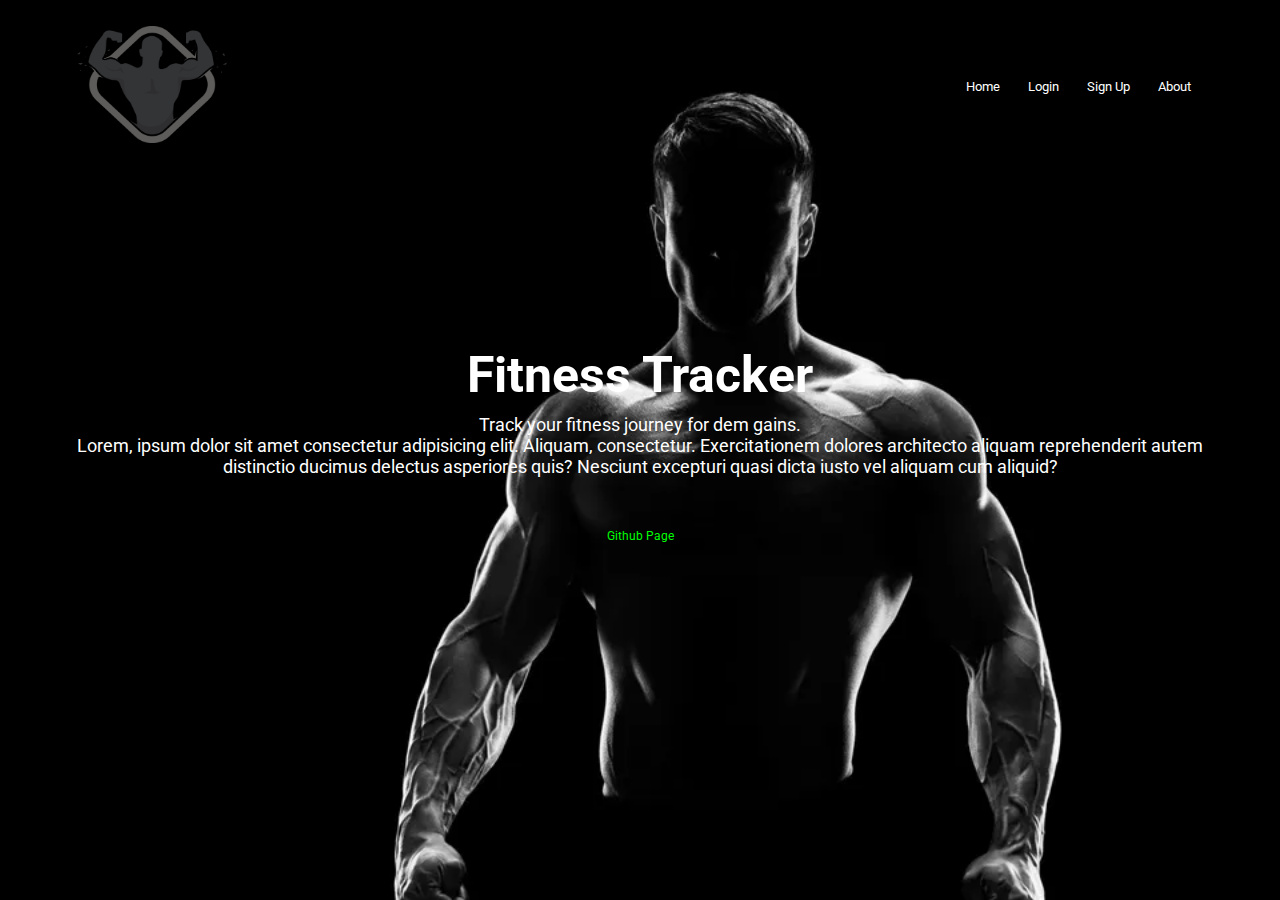
<file: index.html>
<!DOCTYPE html>
<head>
    <meta charset="UTF-8">
    <meta name="viewport" content="width=device-width, initial-scale=1.0">
    <title>Fitness Tracker</title>

    <link rel="preconnect" href="https://fonts.googleapis.com">
    <link href="https://fonts.googleapis.com/css2?family=Open+Sans:ital,wght@0,300;0,400;1,300;1,600&family=Roboto:wght@100;300;400&display=swap" rel="stylesheet">
    <link rel="preconnect" href="https://fonts.gstatic.com" crossorigin>

    <link rel="stylesheet" href="login.css">
</head>

<body>
    <section class="header">
        <nav>
            <a href="index.html"><img src="Images/logo2.png" alt="Image not found."></a>
            <div class="nav-links">
                <ul>
                    <li><a href="">Home</a></li>
                    <li><a href="login.html">Login</a></li>
                    <li><a href="">Sign Up</a></li>
                    <li><a href="">About</a></li>
                </ul>
            </div>
        </nav>
        <div class="text-box">
            <h1>Fitness Tracker</h1>
            <p>Track your fitness journey for dem gains.<br>Lorem, ipsum dolor sit amet consectetur adipisicing elit. Aliquam, consectetur. Exercitationem dolores architecto aliquam reprehenderit autem distinctio ducimus delectus asperiores quis? Nesciunt excepturi quasi dicta iusto vel aliquam cum aliquid?</p>
            <a href="" class="github-btn">Github Page</a>
        </div>
    </section>
</body>
</html>
</file>
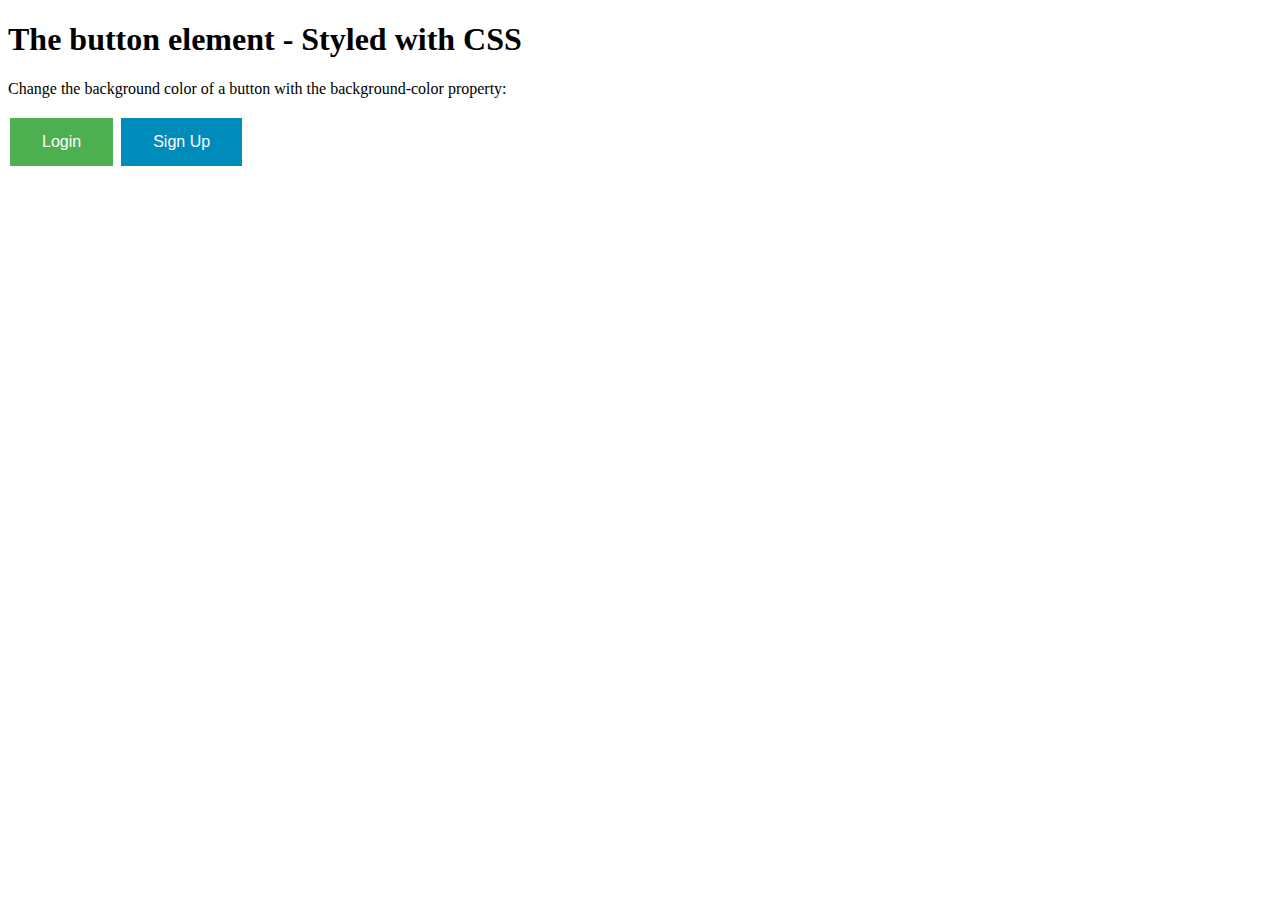
<file: buttons.html>
<!DOCTYPE html>
<html>
<head>
<style>
.button {
  border: none;
  color: white;
  padding: 15px 32px;
  text-align: center;
  text-decoration: none;
  display: inline-block;
  font-size: 16px;
  margin: 4px 2px;
  cursor: pointer;
}

.Login {background-color: #4CAF50;} /* Green */
.SignUp {background-color: #008CBA;} /* Blue */
</style>
</head>
<body>

<h1>The button element - Styled with CSS</h1>
<p>Change the background color of a button with the background-color property:</p>

<button class="button Login">Login</button>
<button class="button SignUp">Sign Up</button>

</body>
</html>
</file>
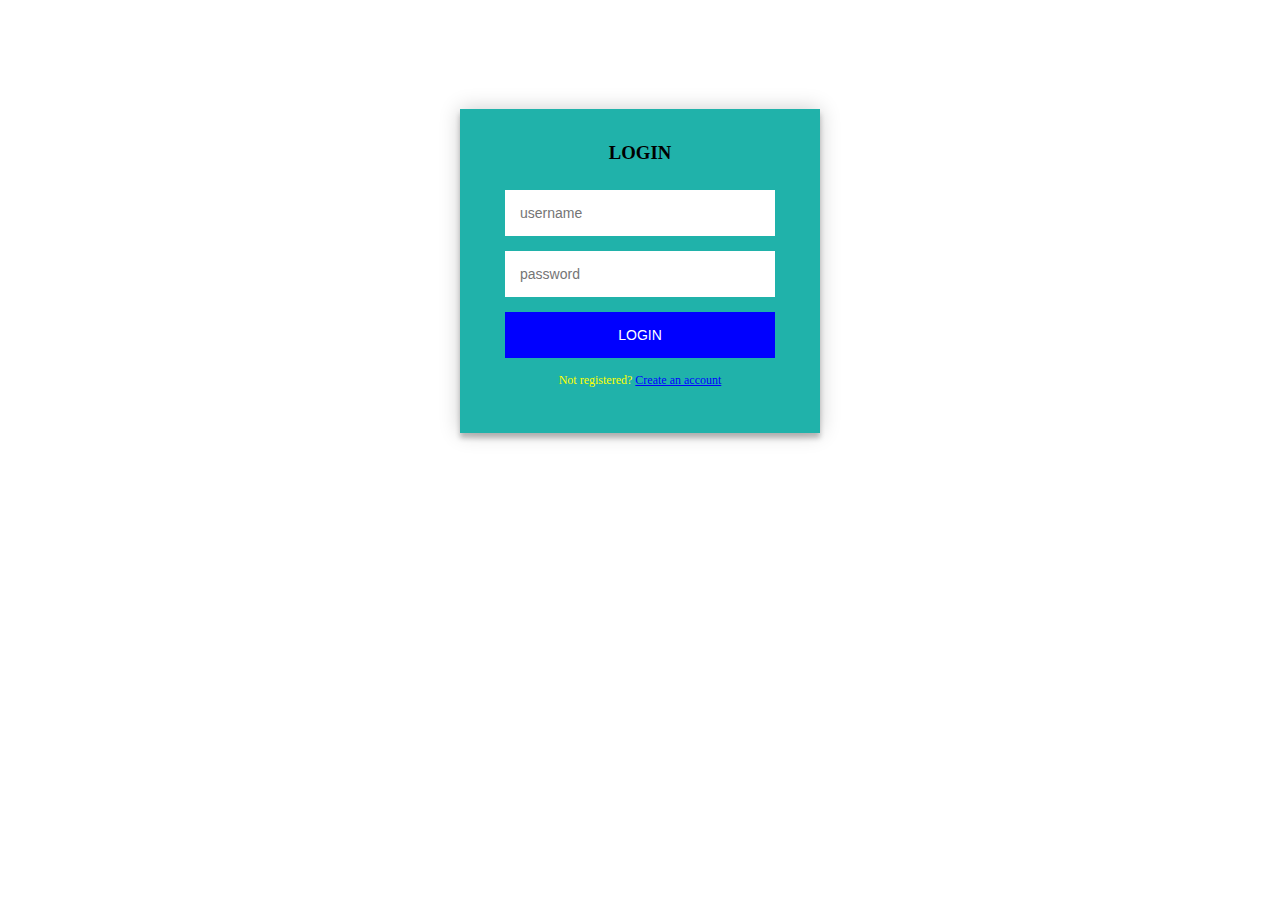
<file: login.html>
<!DOCTYPE html>
<html>
<head>
  <meta name="viewport" content="width=device-width ,initial-scale=1.0">
<link rel="stylesheet" href="projext.css" type="text/css">
<title> Fitness Tracker </title>
</head>


  <body>
    <div class="login-page">
      <div class="form">
        <div class="login">
          <div class="login-header">
            <h3>LOGIN</h3>
          </div>
        </div>
        <form class="login-form">
          <input type="text" placeholder="username"/>
          <input type="password" placeholder="password"/>
          <button>login</button>
          <p class="message">Not registered? <a href="#">Create an account</a></p>
        </form>
      </div>
    </div>
</body>

</html>
</file>
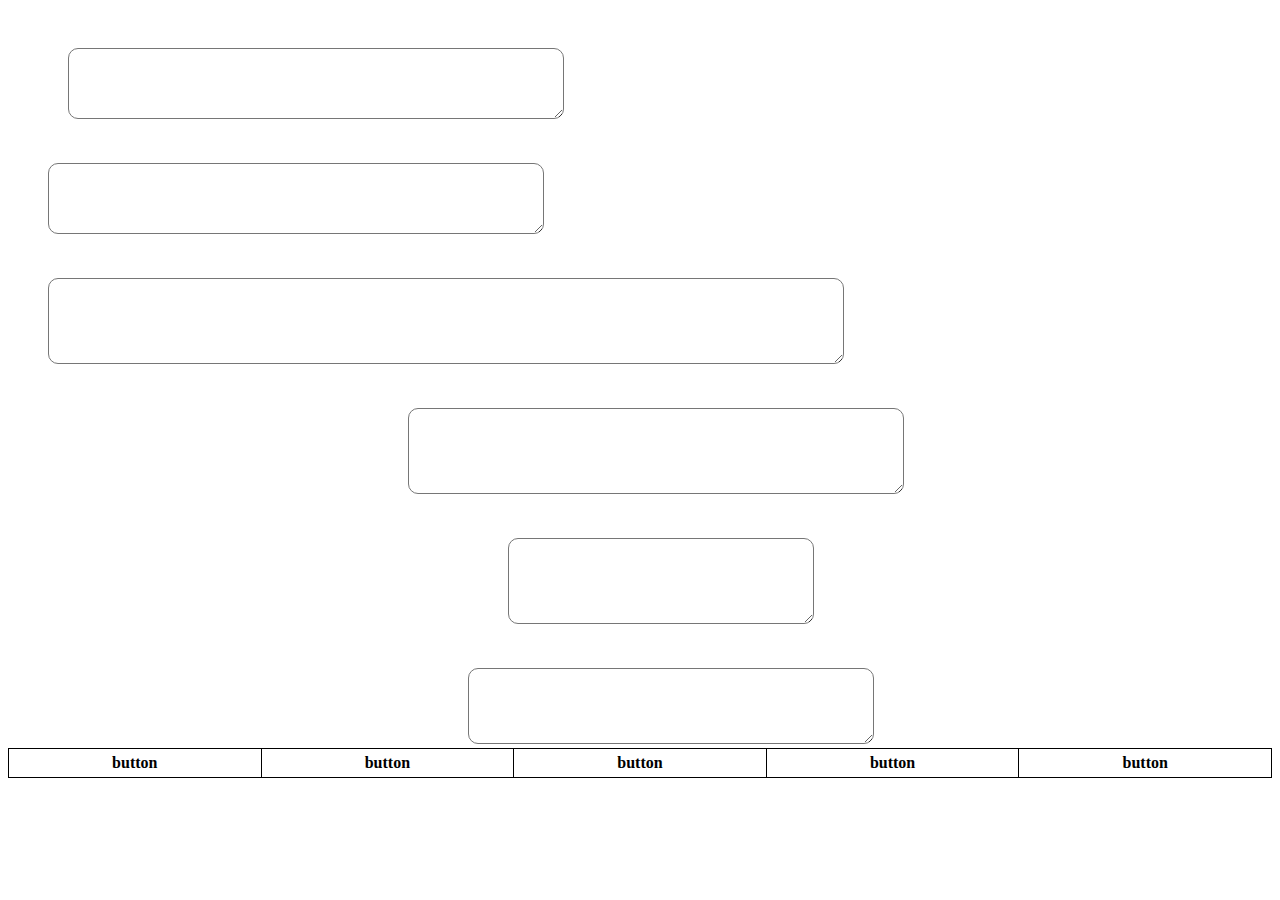
<file: project2.html>
<!DOCTYPE html>
<html lang="en">
<head>
    <meta charset="UTF-8">
    <meta http-equiv="X-UA-Compatible" content="IE=edge">
    <meta name="viewport" content="width=device-width, initial-scale=1.0">
    <title>Document</title>
</head>
<style>
    
    </style>


    <style>
        table, th, td {
          border: 1px solid black;
          border-collapse: collapse;
    

        }
        </style>
        
        
      
        <div style=" padding-top: 40px; padding-left: 60px;">
            
                
                <textarea style="width: 490px;
            height: 65px; border-radius: 10px;" >
            
    
                </textarea>
        </div>
        <div style=" padding-top: 40px; padding-left: 40px;">
            
                
                <textarea style="width: 490px;
            height: 65px; border-radius: 10px;">
                </textarea>
        
        </div>

        
        <div style=" padding-top: 40px; padding-left: 40px;">
            
                
            <textarea style="width: 790px;
        height: 80px; border-radius: 10px;">
                
    
    
            
            </textarea>
       
    
    </div>

    
    <div style=" padding-top: 40px; padding-left: 400px;">
            
                
        <textarea style="width: 490px;
    height: 80px; border-radius: 10px;">
            


        
        </textarea>
   

</div>


<div style=" padding-top: 40px; padding-left: 500px;">
            
                
    <textarea style="width: 300px;
height: 80px; border-radius: 10px;">
        


    
    </textarea>


</div>

<div style=" padding-top: 40px; padding-left: 460px;">
            
                
    <textarea style="width: 400px;
height: 70px; border-radius: 10px;" >    </textarea>
        


    
    


</div>
</textarea>
<table style="width: 100%; padding-right: 20PX; height:30px;  background-color: white;">
    
    <th>button</th>
    <th> button</th> 
    <th> button</th>
    <th> button</th>
    <th> button</th>
</table>
    
</body>
</html>
</file>
<file: login.css>
*{
    margin: 0;
    padding: 0;
    font-family: 'Roboto', sans-serif;
}
.header{
    min-height: 100vh;
    width: 100%;
    background-image: url(Images/homepage1.webp);
    background-color: #000;
    background-position:center;
    background-size: cover;
    position: relative;
}
nav{
    display: flex;
    padding: 2% 6%;
    justify-content: space-between;
    align-items: center;
}
nav img{
    width: 150px;
}
.nav-links{
    flex: 1;
    text-align: right;
}
.nav-links ul li{
    list-style: none;
    display: inline-block;
    padding: 8px 12px;
    position: relative;
}
.nav-links ul li a{
    color: #fff;
    text-decoration: none;
    font-size: 13px;
}
.nav-links ul li::after{
    content: '';
    width: 0%;
    height: 2px;
    background: #f44336;
    display: block;
    margin: auto;
    transition: 0.2s;
}
.nav-links ul li:hover::after{
    width: 100%;
}
.text-box{
    width: 90%;
    color: #fff;
    position: absolute;
    top: 50%;
    left: 50%;
    transform: translate(-50%,-50%);
    text-align: center;
}
.text-box h1{
    font-size: 50px;
}
.text-box p{
    margin: 10px 0 40px;
    font-size: 18px;
    color: #fff;
}
.github-btn{
    display: inline-block;
    text-decoration: none;
    color:rgb(0, 255, 4);
    border: 0px solid rgb(4, 63, 136);
    padding: 12px 34px;
    font-size: 12px;
    background: transparent;
    cursor: pointer;
    
}
.github-btn:hover{
    border: 0px solid #f44336;
    background: rgb(179, 30, 57);
    transition: 0.5s;
}
</file>
<file: projext.css>
.login-page {
    width: 360px;
    padding: 8% 0 0;
    margin: auto;
  }
  .login-page .form .login{
    margin-top: -31px;
  margin-bottom: 26px;
  }
  .form {
    position: relative;
    z-index: 1;
    background: lightseagreen;
    max-width: 360px;
    margin: 0 auto 100px;
    padding: 45px;
    text-align: center;
    box-shadow: 0 0 20px 0 rgba(0, 0, 0, 0.2), 0 5px 5px 0 rgba(0, 0, 0, 0.24);
  }
  .form input {
    font-family: "Roboto", sans-serif;
    
    background: white;
    width: 100%;
    border: 0;
    margin: 0 0 15px;
    padding: 15px;
    box-sizing: border-box;
    font-size: 14px;
  }
  .form button {
    font-family: "Roboto", sans-serif;
    text-transform: uppercase;
  
    background-color:blue;
  
    width: 100%;
    border: 0;
    padding: 15px;
    color: white;
    font-size: 14px;
  
    cursor: pointer;
  }
  .form .message {
    margin: 15px 0 0;
    color: yellow;
    font-size: 12px;
  }
  .form .message a {
    color: blue;
  
  }
  
  body {
    background-color:white;
  
  }
</file>
